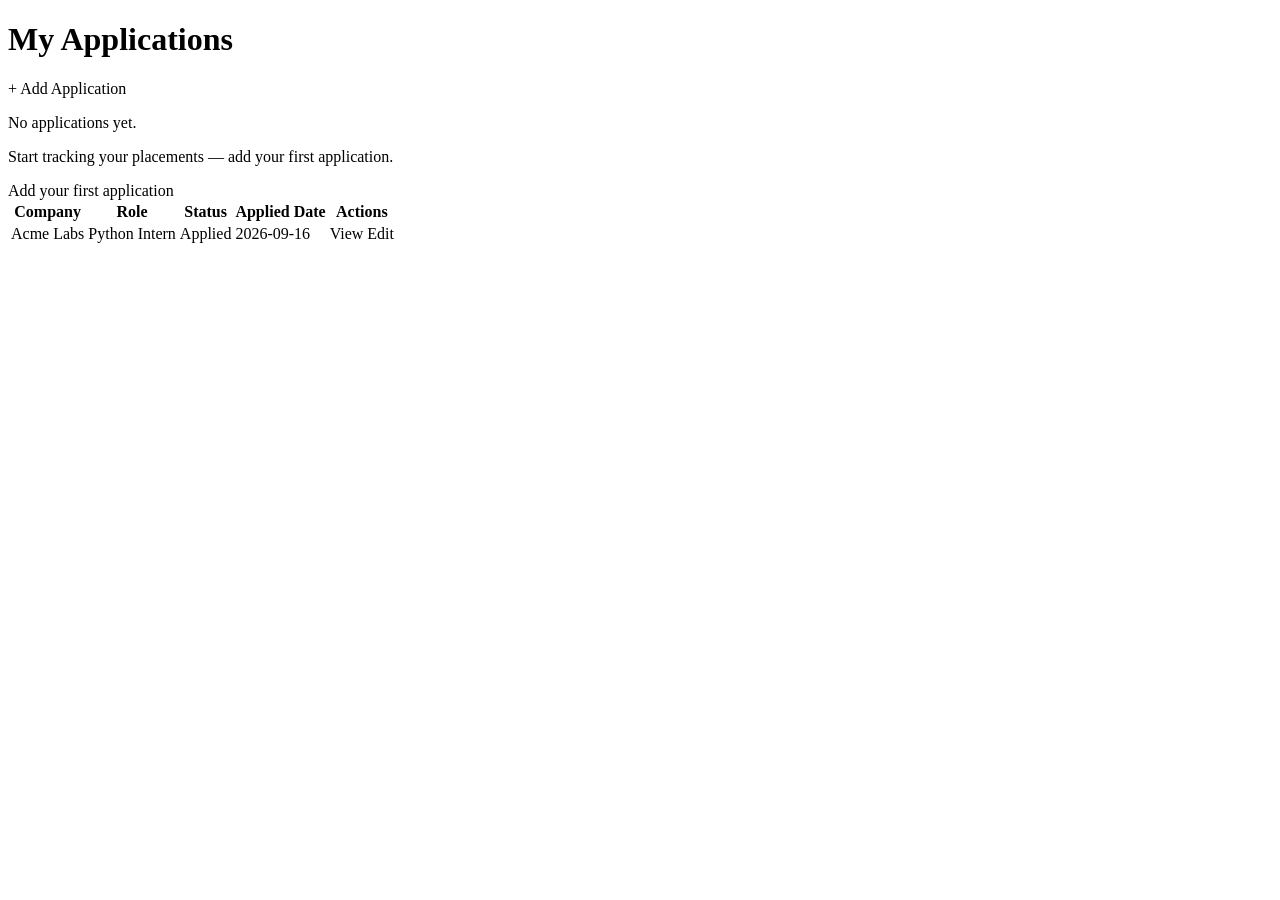
<file: target/classes/templates/index.html>
<!DOCTYPE html>
<html xmlns:th="http://www.thymeleaf.org">
<head th:replace="~{base :: head('Dashboard')}"></head>
<body>
<nav th:replace="~{base :: nav}"></nav>

<main class="container">
    <div class="page-head">
        <h1>My Applications</h1>
        <a th:href="@{/applications/new}" class="btn btn-primary">+ Add Application</a>
    </div>

    <!-- Empty state when there are no applications -->
    <div th:if="${#lists.isEmpty(applications)}" class="empty">
        <p class="empty-title">No applications yet.</p>
        <p>Start tracking your placements — add your first application.</p>
        <a th:href="@{/applications/new}" class="btn btn-primary">Add your first application</a>
    </div>

    <!-- Dashboard table -->
    <table th:if="${!#lists.isEmpty(applications)}" class="table">
        <thead>
        <tr>
            <th>Company</th>
            <th>Role</th>
            <th>Status</th>
            <th>Applied Date</th>
            <th>Actions</th>
        </tr>
        </thead>
        <tbody>
        <tr th:each="app : ${applications}">
            <td th:text="${app.company}">Acme Labs</td>
            <td th:text="${app.role}">Python Intern</td>
            <td>
                <span th:text="${app.status}"
                      th:class="'badge badge-' + ${#strings.toLowerCase(app.status)}">Applied</span>
            </td>
            <td th:text="${app.appliedOn != null ? app.appliedOn : '—'}">2026-09-16</td>
            <td class="actions">
                <a th:href="@{/applications/{id}(id=${app.id})}" class="btn btn-small">View</a>
                <a th:href="@{/applications/{id}/edit(id=${app.id})}" class="btn btn-small btn-secondary">Edit</a>
            </td>
        </tr>
        </tbody>
    </table>
</main>
</body>
</html>
</file>
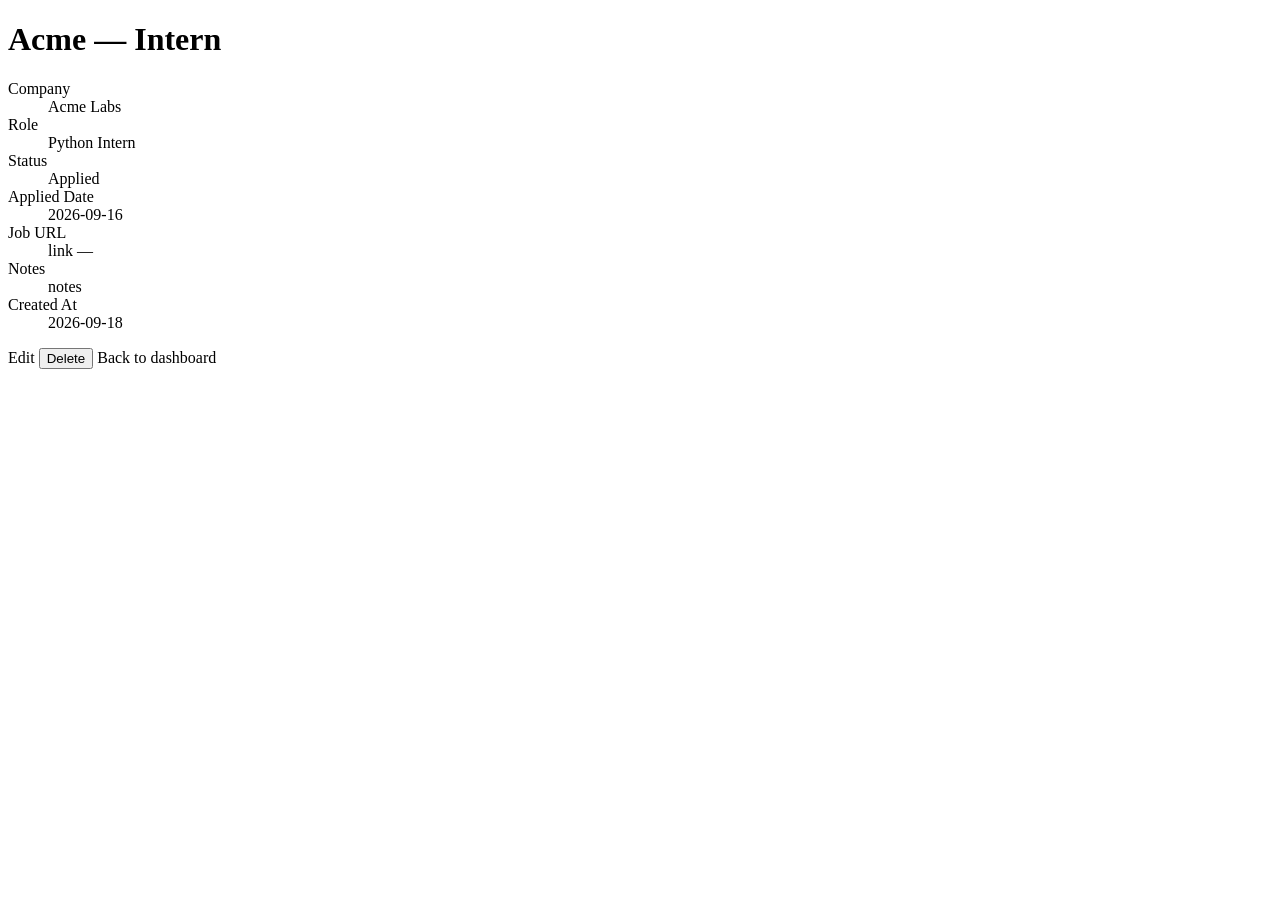
<file: target/classes/templates/application-detail.html>
<!DOCTYPE html>
<html xmlns:th="http://www.thymeleaf.org">
<head th:replace="~{base :: head('Details')}"></head>
<body>
<nav th:replace="~{base :: nav}"></nav>

<main class="container narrow">
    <h1><span th:text="${jobApplication.company}">Acme</span> — <span th:text="${jobApplication.role}">Intern</span></h1>

    <dl class="detail">
        <dt>Company</dt>
        <dd th:text="${jobApplication.company}">Acme Labs</dd>

        <dt>Role</dt>
        <dd th:text="${jobApplication.role}">Python Intern</dd>

        <dt>Status</dt>
        <dd><span th:text="${jobApplication.status}"
                 th:class="'badge badge-' + ${#strings.toLowerCase(jobApplication.status)}">Applied</span></dd>

        <dt>Applied Date</dt>
        <dd th:text="${jobApplication.appliedOn != null ? jobApplication.appliedOn : 'Not set (Wishlist)'}">2026-09-16</dd>

        <dt>Job URL</dt>
        <dd>
            <a th:if="${jobApplication.jobUrl != null and !jobApplication.jobUrl.isEmpty()}"
               th:href="${jobApplication.jobUrl}" th:text="${jobApplication.jobUrl}" target="_blank">link</a>
            <span th:if="${jobApplication.jobUrl == null or jobApplication.jobUrl.isEmpty()}">—</span>
        </dd>

        <dt>Notes</dt>
        <dd th:text="${jobApplication.notes != null and !jobApplication.notes.isEmpty() ? jobApplication.notes : '—'}">notes</dd>

        <dt>Created At</dt>
        <dd th:text="${jobApplication.createdAt}">2026-09-18</dd>
    </dl>

    <div class="form-actions">
        <a th:href="@{/applications/{id}/edit(id=${jobApplication.id})}" class="btn btn-primary">Edit</a>
        <!-- Delete is POST only (never a GET link) + browser confirmation -->
        <form th:action="@{/applications/{id}/delete(id=${jobApplication.id})}" method="post"
              onsubmit="return confirm('Delete this application?');" style="display:inline">
            <button type="submit" class="btn btn-danger">Delete</button>
        </form>
        <a th:href="@{/}" class="btn btn-secondary">Back to dashboard</a>
    </div>
</main>
</body>
</html>
</file>
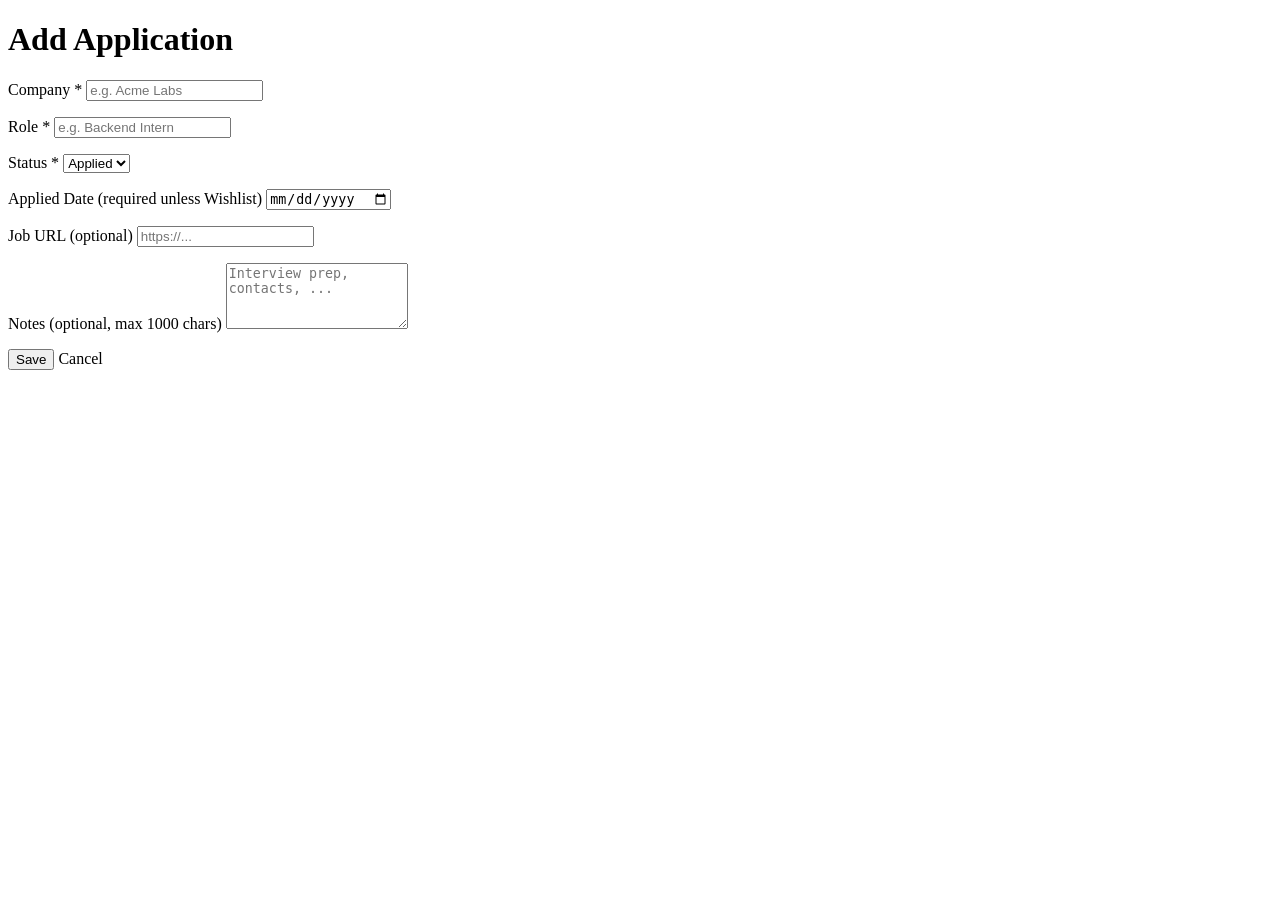
<file: target/classes/templates/application-form.html>
<!DOCTYPE html>
<html xmlns:th="http://www.thymeleaf.org">
<head th:replace="~{base :: head(${formTitle})}"></head>
<body>
<nav th:replace="~{base :: nav}"></nav>

<main class="container narrow">
    <h1 th:text="${formTitle}">Add Application</h1>

    <!-- Reused for CREATE and EDIT: controller sets formTitle + formAction + application -->
    <form th:object="${jobApplication}" th:action="@{${formAction}}" method="post" class="form">
        <div class="field">
            <label for="company">Company *</label>
            <input id="company" type="text" th:field="*{company}" placeholder="e.g. Acme Labs"/>
            <p th:if="${#fields.hasErrors('company')}" th:errors="*{company}" class="error"></p>
        </div>

        <div class="field">
            <label for="role">Role *</label>
            <input id="role" type="text" th:field="*{role}" placeholder="e.g. Backend Intern"/>
            <p th:if="${#fields.hasErrors('role')}" th:errors="*{role}" class="error"></p>
        </div>

        <div class="field">
            <label for="status">Status *</label>
            <select id="status" th:field="*{status}">
                <option th:each="s : ${statuses}" th:value="${s}" th:text="${s}">Applied</option>
            </select>
            <p th:if="${#fields.hasErrors('status')}" th:errors="*{status}" class="error"></p>
        </div>

        <div class="field">
            <label for="appliedOn">Applied Date (required unless Wishlist)</label>
            <input id="appliedOn" type="date" th:field="*{appliedOn}"/>
            <p th:if="${#fields.hasErrors('appliedOn')}" th:errors="*{appliedOn}" class="error"></p>
        </div>

        <div class="field">
            <label for="jobUrl">Job URL (optional)</label>
            <input id="jobUrl" type="url" th:field="*{jobUrl}" placeholder="https://..."/>
            <p th:if="${#fields.hasErrors('jobUrl')}" th:errors="*{jobUrl}" class="error"></p>
        </div>

        <div class="field">
            <label for="notes">Notes (optional, max 1000 chars)</label>
            <textarea id="notes" rows="4" th:field="*{notes}" placeholder="Interview prep, contacts, ..."></textarea>
            <p th:if="${#fields.hasErrors('notes')}" th:errors="*{notes}" class="error"></p>
        </div>

        <div class="form-actions">
            <button type="submit" class="btn btn-primary">Save</button>
            <a th:href="@{/}" class="btn btn-secondary">Cancel</a>
        </div>
    </form>
</main>
</body>
</html>
</file>
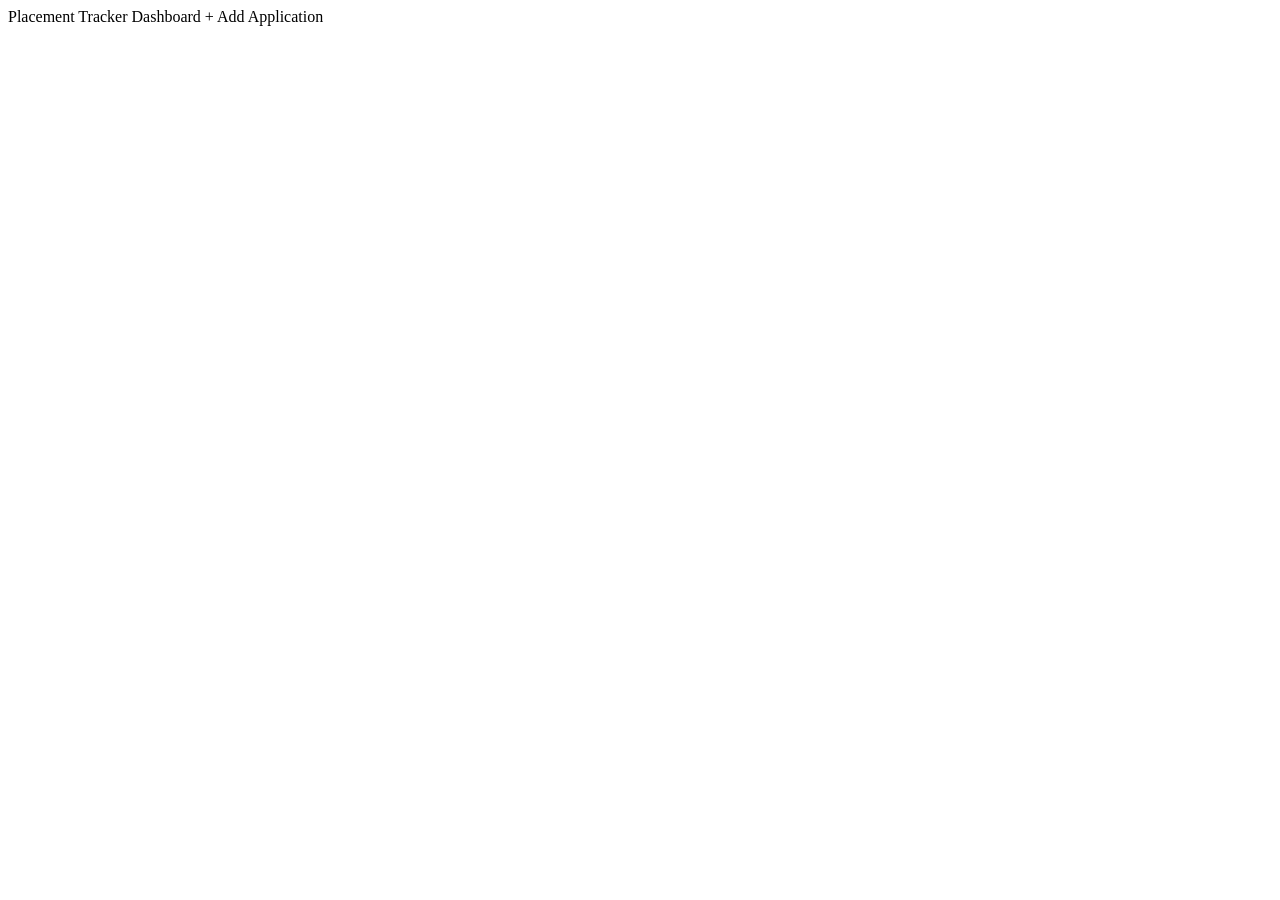
<file: target/classes/templates/base.html>
<!DOCTYPE html>
<html xmlns:th="http://www.thymeleaf.org">
<!-- Shared fragments: head + navigation. Other pages pull them in with th:replace. -->
<head th:fragment="head(title)">
    <meta charset="UTF-8"/>
    <meta name="viewport" content="width=device-width, initial-scale=1"/>
    <title th:text="${title} + ' | Placement Tracker'">Placement Tracker</title>
    <link rel="stylesheet" th:href="@{/styles.css}"/>
</head>
<body>
<nav th:fragment="nav" class="nav">
    <a th:href="@{/}" class="brand">Placement Tracker</a>
    <a th:href="@{/}" class="nav-link">Dashboard</a>
    <a th:href="@{/applications/new}" class="nav-link">+ Add Application</a>
</nav>
</body>
</html>
</file>
